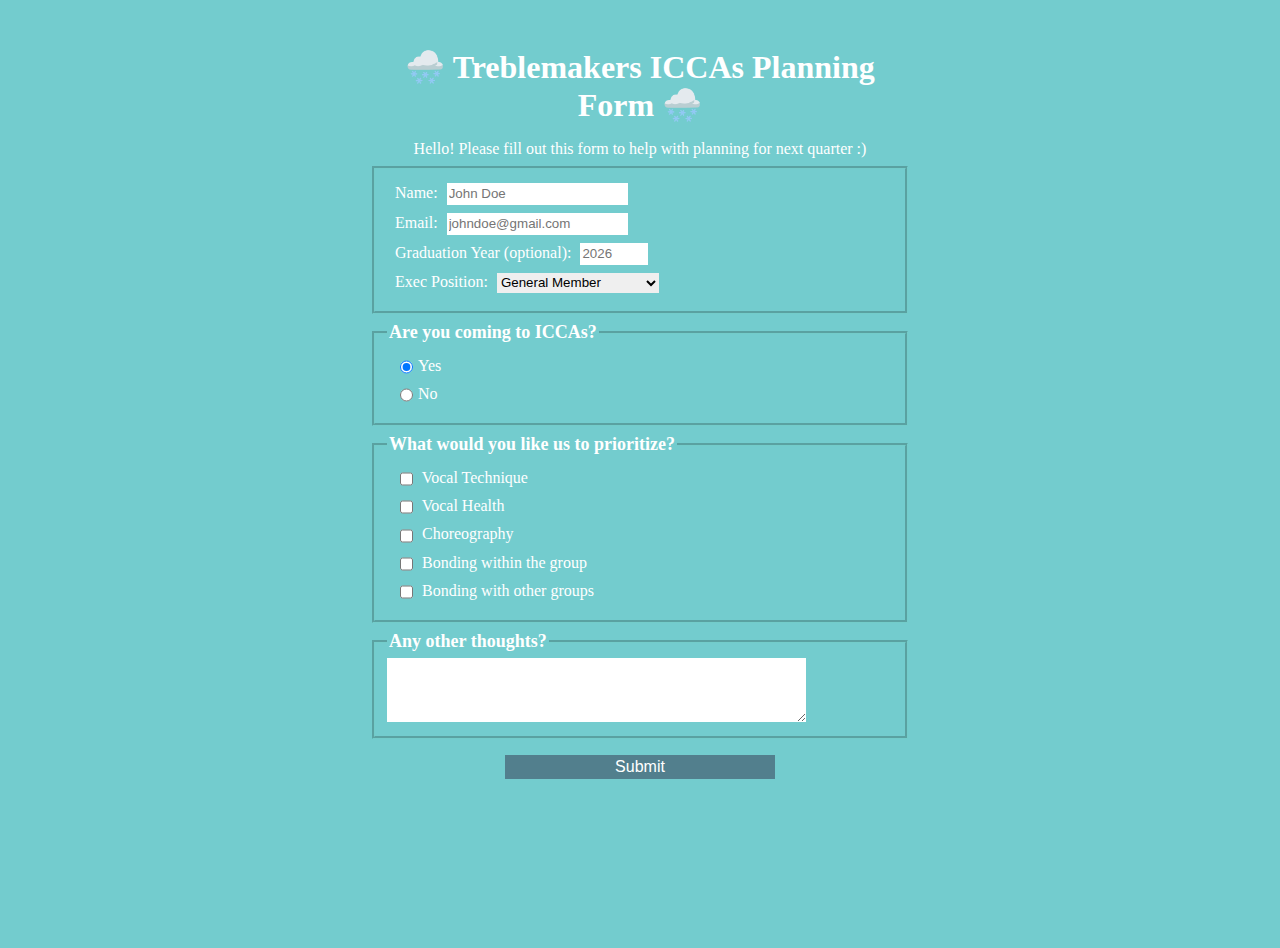
<file: survey-form/index.html>
<!DOCTYPE html>
<html lang="en">
  <head>
    <meta charset="UTF-8">
    <title>Survey Form</title>
    <link rel="stylesheet" href="styles.css" />
  </head>

  <body>
    <h1 id="title">🌨️ Treblemakers ICCAs Planning Form 🌨️</h1>
    <p id="description">Hello! Please fill out this form to help with planning for next quarter :)</p>
    <form id="survey-form" method="post">
      <fieldset>
        <label id="name-label" for="name">Name: <input id="name" name="name" type="text" placeholder="John Doe" required/></label>
        <label id="email-label" for="email">Email: <input id="email" name="email" type="email" placeholder="johndoe@gmail.com" required/></label>
        <label id="number-label" for="number">Graduation Year (optional): <input id="number" name="number" type="number" min="2023" max="2028" placeholder="2026" /></label>
        <label for="dropdown">Exec Position: 
          <select name="dropdown" id="dropdown">
            <option value="">General Member</option>
            <option value="gm" >General Manager</option>
            <option value="music">Music Team (MD, AMD)</option>
            <option value="social">Social Chair</option>
            <option value"em">Events Manager</option>
            <option value="secretary">Secretary</option>
            <option value="pub">Publicity Chair</option>
            <option value="treasurer">Treasurer</option>
          </select>
        </label>
      </fieldset>
      <fieldset>
        <legend><strong>Are you coming to ICCAs?</strong></legend>
          <label for="returning"> <input id="returning" type="radio" name="returning" checked value="1"/>Yes</label>
          <label for="not-returning"><input id="not-returning" type="radio" name="returning" value="2" />No</label>
      </fieldset>
      <fieldset>
        <legend><strong>What would you like us to prioritize?</strong></legend>
        <label for="technique"><input id="technique" name="technique" type="checkbox" value="1"> Vocal Technique</label>
        <label for="health"><input id="health" name="health" type="checkbox" value="2"> Vocal Health</label>
        <label for="choreo"><input id="choreo" name="choreo" type="checkbox" value="3"> Choreography</label>
        <label for="social"><input id="social" name="social" type="checkbox" value="4"> Bonding within the group</label>
        <label for="social2"><input id="social2" name="social2" type="checkbox" value="5"> Bonding with other groups</label>
      </fieldset>
      <fieldset>
        <legend><strong>Any other thoughts?</strong></legend>
        <textarea id="misc" rows="4" cols="50"></textarea>
      </fieldset>
      <input id="submit" type="submit" value="Submit" />
    </form>
  </body>
</html>
</file>
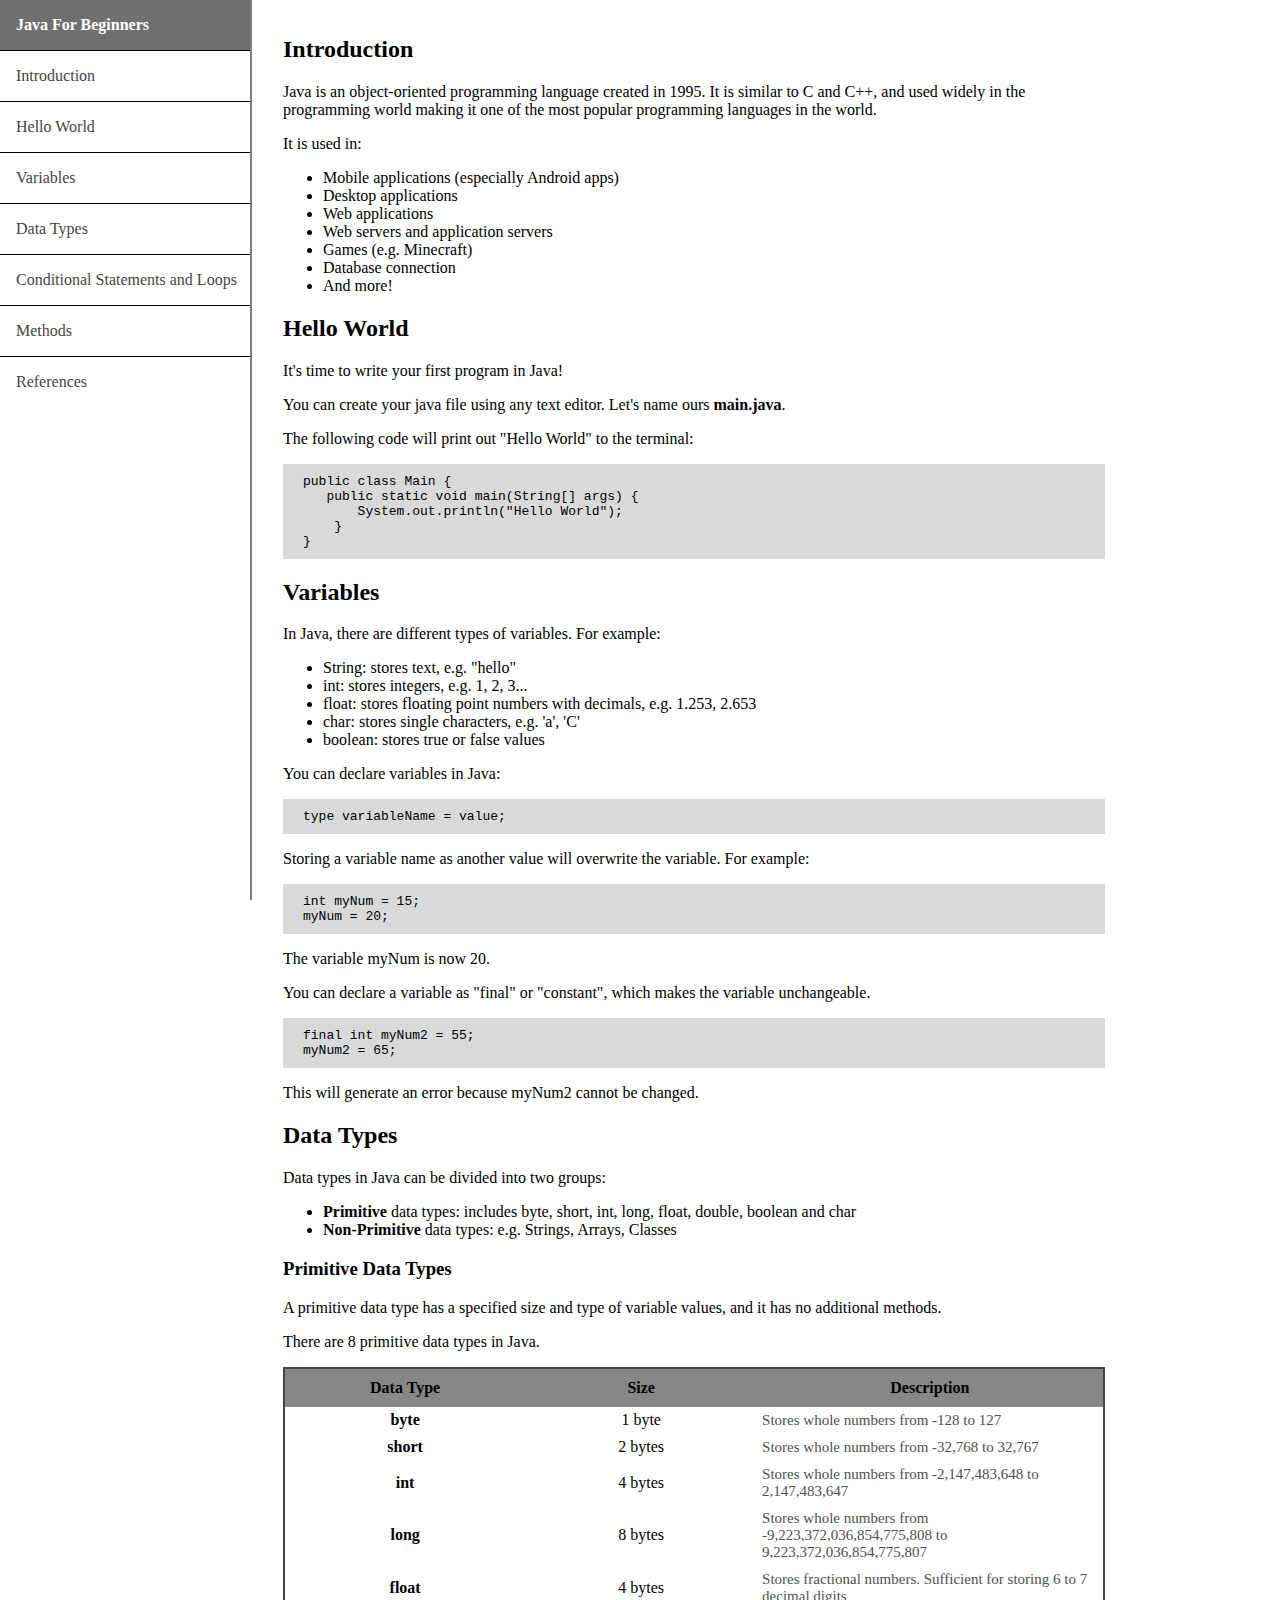
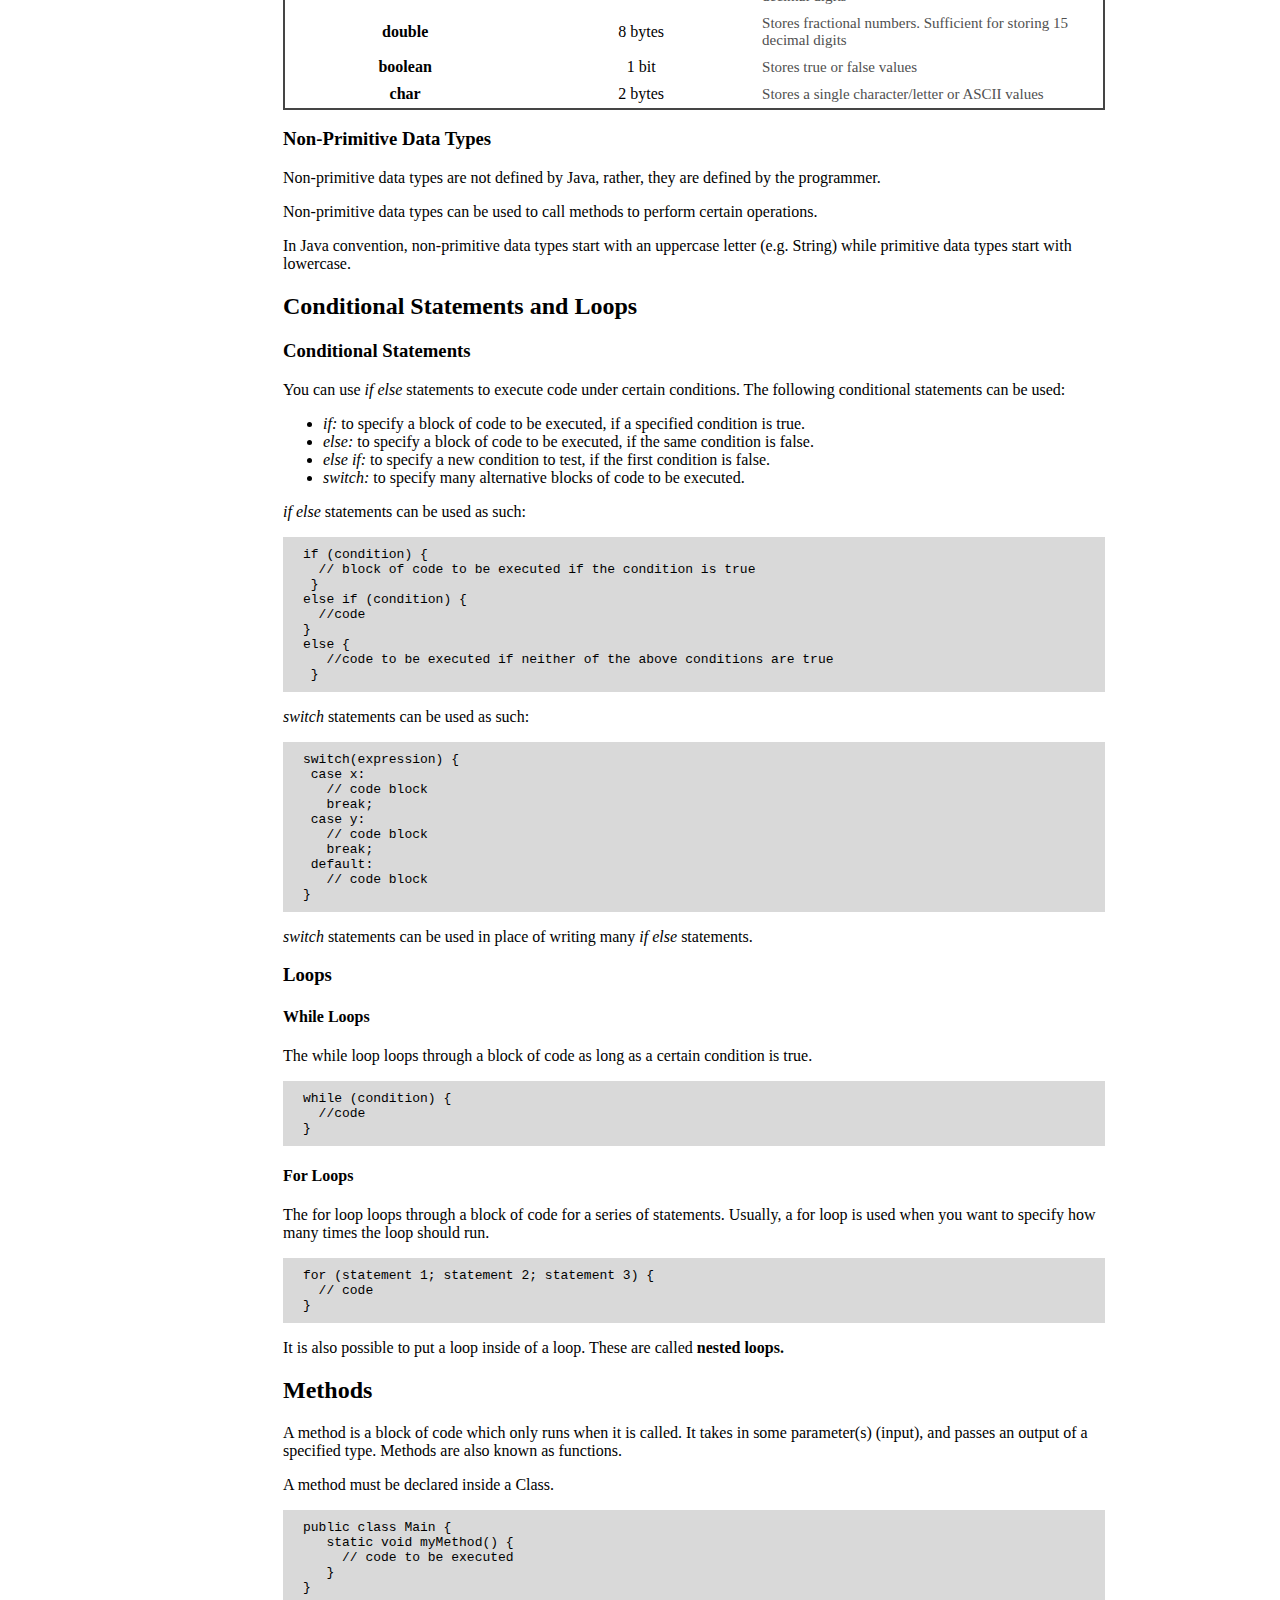
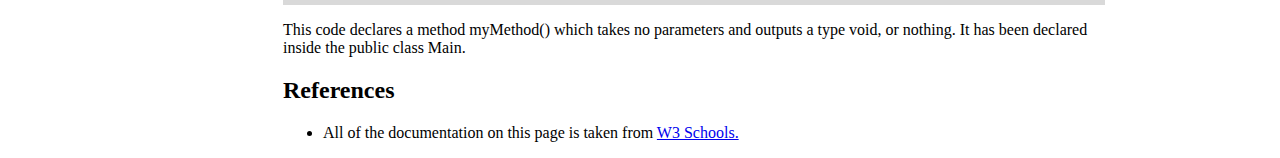
<file: technical-documentation-page/index.html>
<!DOCTYPE html>
<html lang="en">
  <head>
    <meta charset="utf-8">
    <meta name="viewport" content="width=device-width, initial-scale=1.0">
    <link rel="stylesheet" href="styles.css">
    <title>Java Technical Documentation Page</title>
  </head>
  <body>
    <nav id="navbar">
      <header>Java For Beginners</header>
      <a class="nav-link" href="#introduction">Introduction</a>
      <a class="nav-link" href="#hello_world">Hello World</a>
      <a class="nav-link" href="#variables">Variables</a>
      <a class="nav-link" href="#data_types">Data Types</a>
      <a class="nav-link" href="#conditional_statements_and_loops">Conditional Statements and Loops</a>
      <a class="nav-link" href="#methods">Methods</a>
      <a class="nav-link" href="#references">References</a>
    </nav>
    <main id="main-doc">
      <section class="main-section" id="introduction">
        <header><h2>Introduction</h2></header>
        <p>Java is an object-oriented programming language created in 1995. It is similar to C and C++, and used widely in the programming world making it one of the most popular programming languages in the world.</p>
        <p>It is used in:</p>
        <ul>
          <li>Mobile applications (especially Android apps)</li>
          <li>Desktop applications</li>
          <li>Web applications</li>
          <li>Web servers and application servers</li>
          <li>Games (e.g. Minecraft)</li>
          <li>Database connection</li>
          <li>And more!</li>
        </ul>
      </section>
      <section class="main-section" id="hello_world">
        <header><h2>Hello World</h2></header>
        <p>It's time to write your first program in Java!</p>
        <p>You can create your java file using any text editor. Let's name ours <strong>main.java</strong>.
        <p>The following code will print out "Hello World" to the terminal:</p>
          <code><pre>public class Main {
   public static void main(String[] args) {
       System.out.println("Hello World");
    }
} </pre>
          </code>
      </section>
      <section class="main-section" id="variables">
        <header><h2>Variables</h2></header>
        <p>In Java, there are different types of variables. For example:</p>
        <ul>
          <li>String: stores text, e.g. "hello"</li>
          <li>int: stores integers, e.g. 1, 2, 3...</li>
          <li>float: stores floating point numbers with decimals, e.g. 1.253, 2.653</li>
          <li>char: stores single characters, e.g. 'a', 'C'</li>
          <li>boolean: stores true or false values</li>
        </ul>
        <p>You can declare variables in Java:</p>
        <code><pre>type variableName = value;</pre></code>
        <p>Storing a variable name as another value will overwrite the variable. For example: </p>
        <code><pre>int myNum = 15;
myNum = 20;</pre></code>
        <p>The variable myNum is now 20.</p>
        <p>You can declare a variable as "final" or "constant", which makes the variable unchangeable.</p>
        <code><pre>final int myNum2 = 55;
myNum2 = 65;</pre></code>
        <p>This will generate an error because myNum2 cannot be changed.</p>
      </section>
      <section class="main-section" id="data_types">
        <header><h2>Data Types</h2></header>
        <p>Data types in Java can be divided into two groups:</p>
        <ul>
          <li><strong>Primitive</strong> data types: includes byte, short, int, long, float, double, boolean and char</li>
          <li><strong>Non-Primitive</strong> data types: e.g. Strings, Arrays, Classes</li>
        </ul>
        <div class="sub-section" id="primitive-data-types">
          <h3>Primitive Data Types</h3>
          <p>A primitive data type has a specified size and type of variable values, and it has no additional methods.</p>
          <p>There are 8 primitive data types in Java.</p>
          <table>
            <thead>
              <tr>
                <th>Data Type</th>
                <th>Size</th>
                <th>Description</th>
              </tr>
            </thead>
            <tbody>
              <tr>
                <td class="data-type">byte</td>
                <td class="size">1 byte</td>
                <td class="description">Stores whole numbers from -128 to 127</td>
              </tr>
              <tr>
                <td class="data-type">short</td>
                <td class="size">2 bytes</td>
                <td class="description">Stores whole numbers from -32,768 to 32,767</td>
              </tr>
              <tr>
                <td class="data-type">int</td>
                <td class="size">4 bytes</td>
                <td class="description">Stores whole numbers from -2,147,483,648 to 2,147,483,647</td>
              </tr>
              <tr>
                <td class="data-type">long</td>
                <td class="size">8 bytes</td>
                <td class="description">	Stores whole numbers from -9,223,372,036,854,775,808 to 9,223,372,036,854,775,807</td>
              </tr>
              <tr>
                <td class="data-type">float</td>
                <td class="size">4 bytes</td>
                <td class="description">Stores fractional numbers. Sufficient for storing 6 to 7 decimal digits</td>
              </tr>
              <tr>
                <td class="data-type">double</td>
                <td class="size">8 bytes</td>
                <td class="description">Stores fractional numbers. Sufficient for storing 15 decimal digits</td>
              </tr>
              <tr>
                <td class="data-type">boolean</td>
                <td class="size">1 bit</td>
                <td class="description">	Stores true or false values</td>
              </tr>
              <tr>
                <td class="data-type">char</td>
                <td class="size">2 bytes</td>
                <td class="description">	Stores a single character/letter or ASCII values</td>
              </tr>
            </tbody>
          </table>
        </div>
        <div class="sub-section" id="non-primitive-data-types">
          <h3>Non-Primitive Data Types</h3>
          <p>Non-primitive data types are not defined by Java, rather, they are defined by the programmer.</p>
          <p>Non-primitive data types can be used to call methods to perform certain operations.</p>
          <p>In Java convention, non-primitive data types start with an uppercase letter (e.g. String) while primitive data types start with lowercase.</p>
        </div>
      </section>
      <section class="main-section" id="conditional_statements_and_loops">
        <header><h2>Conditional Statements and Loops</h2></header>
        <div class="sub-section" id="conditional-statements">
          <h3>Conditional Statements</h3>
          <p>You can use <span class="italic">if else</span> statements to execute code under certain conditions. The following conditional statements can be used:</p>
          <ul>
            <li><span class="italic">if:</span> to specify a block of code to be executed, if a specified condition is true.</li>
            <li><span class="italic">else:</span> to specify a block of code to be executed, if the same condition is false.</li>
            <li><span class="italic">else if:</span> to specify a new condition to test, if the first condition is false.</li>
            <li><span class="italic">switch:</span> to specify many alternative blocks of code to be executed.</li>
          </ul>
          <p><span class="italic">if else</span> statements can be used as such:</p>
          <code>
            <pre>if (condition) {
  // block of code to be executed if the condition is true
 }
else if (condition) {
  //code
}
else {
   //code to be executed if neither of the above conditions are true
 }</pre>
          </code>
          <p><span class="italic">switch</span> statements can be used as such:</p>
          <code>
            <pre>switch(expression) {
 case x:
   // code block
   break;
 case y:
   // code block
   break;
 default:
   // code block
}</pre>
          </code>
          <p><span class="italic">switch</span> statements can be used in place of writing many <span class="italic">if else</span> statements.</p>
        </div>
        <div class="sub-section" id="loops">
          <h3>Loops</h3>
          <h4>While Loops</h4>
          <p>The while loop loops through a block of code as long as a certain condition is true.</p>
          <code>
            <pre>while (condition) { 
  //code 
}</pre>
          </code>
          <h4>For Loops</h4>
          <p>The for loop loops through a block of code for a series of statements. Usually, a for loop is used when you want to specify how many times the loop should run.</p>
          <code>
            <pre>for (statement 1; statement 2; statement 3) { 
  // code 
}</pre>
          </code>
        </div>
        <p>It is also possible to put a loop inside of a loop. These are called <strong>nested loops.</strong></p>
      </section>
      <section class="main-section" id="methods">
        <header><h2>Methods</h2></header>
        <p>A method is a block of code which only runs when it is called. It takes in some parameter(s) (input), and passes an output of a specified type. Methods are also known as functions.</p>
        <p>A method must be declared inside a Class.</p>
        <code>
          <pre>public class Main {
   static void myMethod() {
     // code to be executed
   }
}</pre>
        </code>
        <p>This code declares a method myMethod() which takes no parameters and outputs a type void, or nothing. It has been declared inside the public class Main.</p>
      </section>
      <section class="main-section" id="references">
        <header><h2>References</h2></header>
        <ul>
          <li>All of the documentation on this page is taken from <a href="https://www.w3schools.com/java/java_methods.asp">W3 Schools.</a></li>
        </ul>
      </section>
    </main>
  </body>
</html>
</file>
<file: survey-form/styles.css>
body {
  background-color: rgb(115, 204, 206);
  color: white;
  font-family: Tahoma;
  margin: 0;
  margin-top: 3rem;
  width: 100%;
  height: 100vh;
}

h1, p {
  margin: 0.5em auto;
  max-width: 500px;
  text-align: center;
}

p {
  font-family: calibri
}

form {
  width: 60vh;
  margin: auto;
  font-family: calibri
}

fieldset {
  border-width: 3px;
  border-color: rgba(115,204,200,50%);
  margin-bottom: 0.5rem;
}

label {
  display: block;
  margin: 0.5rem 0.5rem
}

legend {
  font-size: 18px
}

input[id="submit"] {
  display: block;
  width: 50%;
  margin: 1em auto;
  height: 1.5em;
  font-size: 1rem;
  color: white;
  border: 0;
  background-color: rgba(50,50,75,50%);
}

input, select {
  border: 0;
  height: 1.5em;
  margin: 0 5px;
  vertical-align: middle;
}

textarea {
  border: 0;
}
</file>
<file: technical-documentation-page/styles.css>
html {
  box-sizing: border-box;
}

body {
  font-family: Tahoma;
}

#navbar {
  position: fixed;
  width: 250px;
  display: flex;
  flex-direction: column;
  flex-wrap: wrap;
  top: 0;
  left: 0;
  border-right: 2px solid gray;
  background-color: white;
  height: 100%;
}

#navbar header {
  font-weight: bold;
  padding: 1rem;
  background-color: #707070;
  color: white;
  margin-bottom: 0;
}

.nav-link {
  border-top: 1px solid black;
  padding: 1rem 0 1rem 1rem;
  text-decoration: none;
  color: #454545;
}

.nav-link:hover {
  background-color: #9f9f9f;
  color: white;
}

main {
  padding-top: 0.5rem;
  position: relative;
  left: 275px;
  width: 65%;
}

pre {
  background-color: rgba(0,0,0, 15%);
  padding: 10px 20px;
}

table {
  border-collapse: collapse;
  border: 2px solid #454545;
  position: relative;
}

thead tr {
  background-color: #878787;
}

thead > tr > th {
  padding: 10px;
}

tbody td {
  width: 100vw;
  padding: 2px;
}

td.description {
  padding: 5px;
  color: #505050;
  font-size: 15px;
}

tbody tr:hover {
  background-color: #cecfd4;
}

td.data-type {
  text-align: center;
  font-weight: bold;
}

td.size {
  text-align: center;
}

.italic {
  font-style: italic;
}

@media (max-width: 500px) {
  #navbar {
  position: absolute;
  width: 100%;
  display: block;
  flex-direction: column;
  flex-wrap: none;
  top: 0;
  left: 0;
  border: 2px solid gray;
  background-color: white;
  height: 100px;
  } 

  #navbar header {
    font-weight: bold;
    padding: 1rem;
    background-color: white;
    color: black;
    margin-bottom: 0;
    text-align: center;
  }

  .nav-link {
    border: 0;
    padding: 0.5rem;
    text-decoration: none;
    color: #454545;
  }

  .nav-link:hover {
    padding: 0.5rem;
    text-decoration: underline;
    background-color: transparent;
    color: black;
  }

  main {
  position: relative;
  top: 100px;
  left: 0px;
  width: 100%;
}

}
</file>
